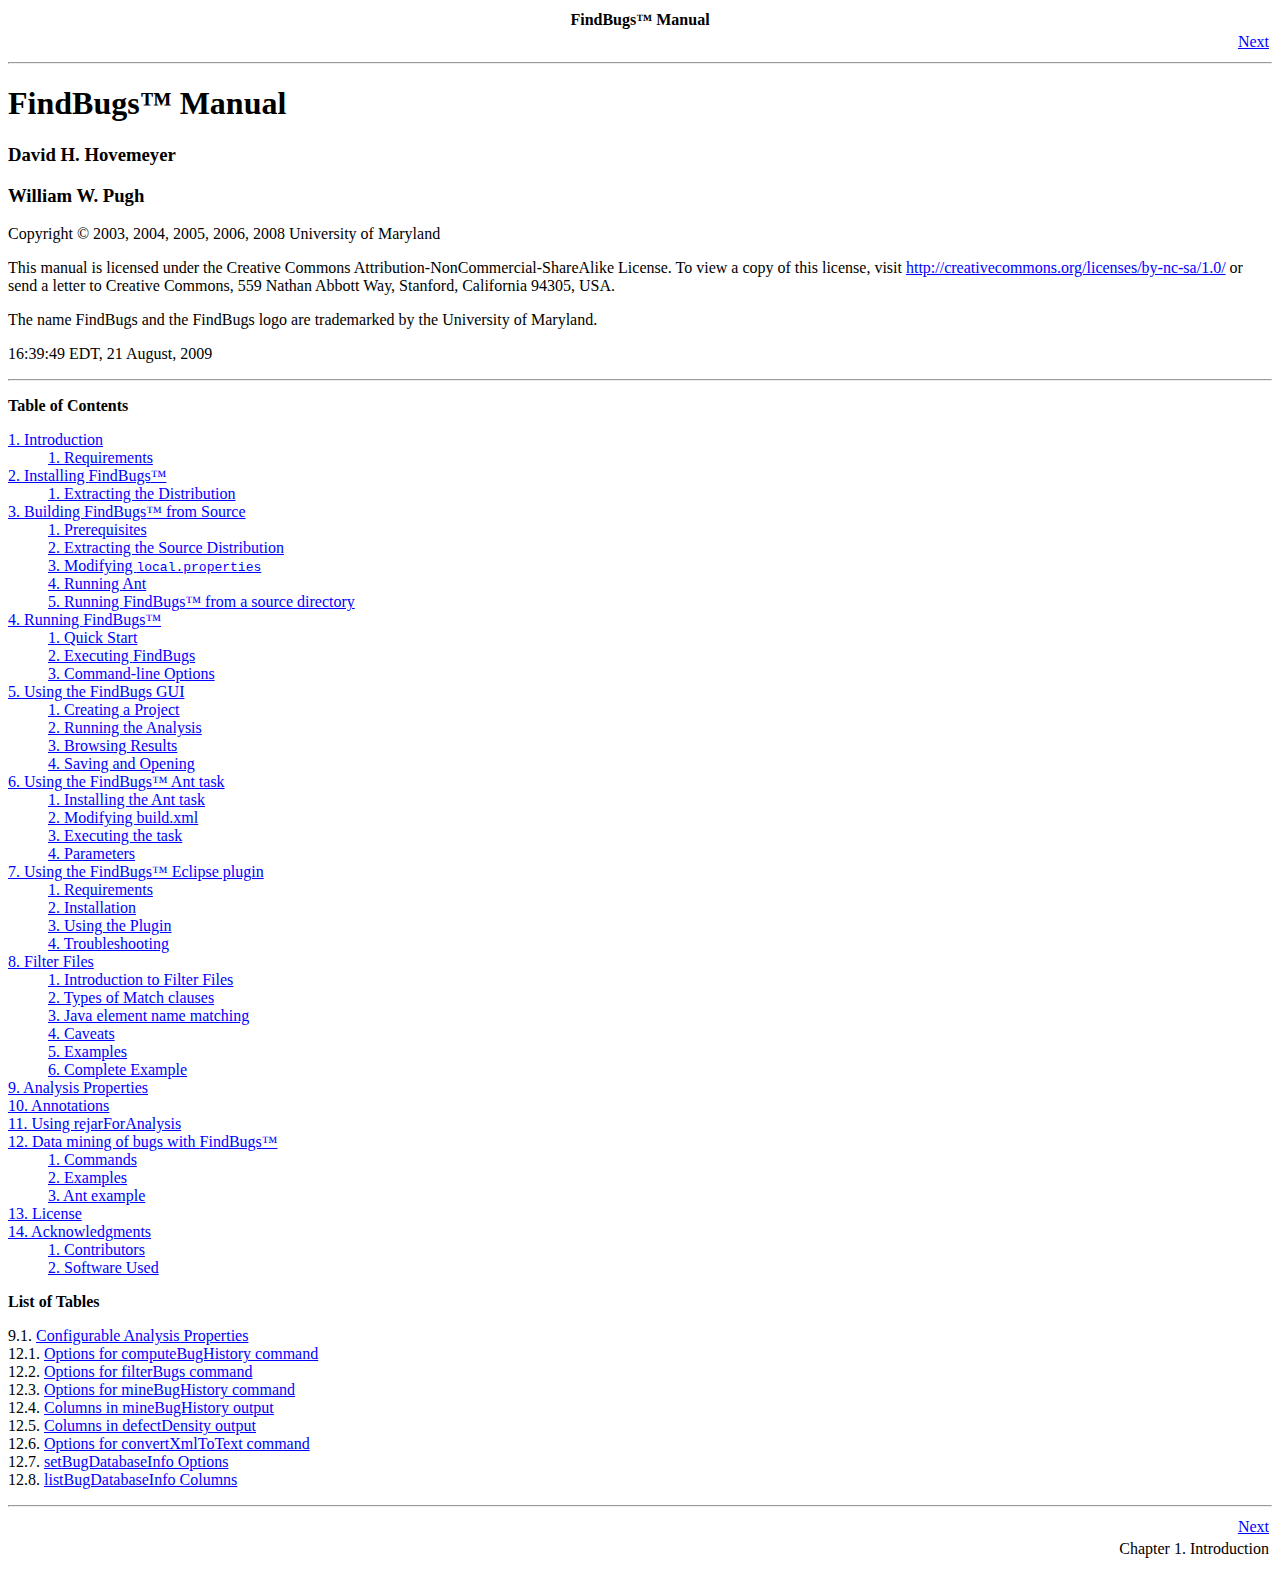
<file: tools/findbugs/doc/manual/index.html>
<html><head>
      <meta http-equiv="Content-Type" content="text/html; charset=ISO-8859-1">
   <title>FindBugs&#8482; Manual</title><meta name="generator" content="DocBook XSL Stylesheets V1.71.1"><link rel="start" href="index.html" title="FindBugs&#8482; Manual"><link rel="next" href="introduction.html" title="Chapter&nbsp;1.&nbsp;Introduction"></head><body bgcolor="white" text="black" link="#0000FF" vlink="#840084" alink="#0000FF"><div class="navheader"><table width="100%" summary="Navigation header"><tr><th colspan="3" align="center"><span class="application">FindBugs</span>&#8482; Manual</th></tr><tr><td width="20%" align="left">&nbsp;</td><th width="60%" align="center">&nbsp;</th><td width="20%" align="right">&nbsp;<a accesskey="n" href="introduction.html">Next</a></td></tr></table><hr></div><div class="book" lang="en"><div class="titlepage"><div><div><h1 class="title"><a name="findbugs-manual"></a><span class="application">FindBugs</span>&#8482; Manual</h1></div><div><div class="authorgroup"><div class="author"><h3 class="author"><span class="firstname">David</span> <span class="othername">H.</span> <span class="surname">Hovemeyer</span></h3></div><div class="author"><h3 class="author"><span class="firstname">William</span> <span class="othername">W.</span> <span class="surname">Pugh</span></h3></div></div></div><div><p class="copyright">Copyright &copy; 2003, 2004, 2005, 2006, 2008 University of Maryland</p></div><div><div class="legalnotice"><a name="d0e35"></a><p>
This manual is licensed under the Creative Commons Attribution-NonCommercial-ShareAlike License.
To view a copy of this license, visit
<a href="http://creativecommons.org/licenses/by-nc-sa/1.0/" target="_top">http://creativecommons.org/licenses/by-nc-sa/1.0/</a>
or send a letter to Creative Commons, 559 Nathan Abbott Way, Stanford, California 94305, USA.
</p><p>
The name FindBugs and the FindBugs logo are trademarked by the University of Maryland.
</p></div></div><div><p class="pubdate">16:39:49 EDT, 21 August, 2009</p></div></div><hr></div><div class="toc"><p><b>Table of Contents</b></p><dl><dt><span class="chapter"><a href="introduction.html">1. Introduction</a></span></dt><dd><dl><dt><span class="sect1"><a href="introduction.html#d0e75">1. Requirements</a></span></dt></dl></dd><dt><span class="chapter"><a href="installing.html">2. Installing <span class="application">FindBugs</span>&#8482;</a></span></dt><dd><dl><dt><span class="sect1"><a href="installing.html#d0e106">1. Extracting the Distribution</a></span></dt></dl></dd><dt><span class="chapter"><a href="building.html">3. Building <span class="application">FindBugs</span>&#8482; from Source</a></span></dt><dd><dl><dt><span class="sect1"><a href="building.html#d0e181">1. Prerequisites</a></span></dt><dt><span class="sect1"><a href="building.html#d0e270">2. Extracting the Source Distribution</a></span></dt><dt><span class="sect1"><a href="building.html#d0e283">3. Modifying <code class="filename">local.properties</code></a></span></dt><dt><span class="sect1"><a href="building.html#d0e341">4. Running <span class="application">Ant</span></a></span></dt><dt><span class="sect1"><a href="building.html#d0e435">5. Running <span class="application">FindBugs</span>&#8482; from a source directory</a></span></dt></dl></dd><dt><span class="chapter"><a href="running.html">4. Running <span class="application">FindBugs</span>&#8482;</a></span></dt><dd><dl><dt><span class="sect1"><a href="running.html#d0e473">1. Quick Start</a></span></dt><dt><span class="sect1"><a href="running.html#d0e511">2. Executing <span class="application">FindBugs</span></a></span></dt><dt><span class="sect1"><a href="running.html#commandLineOptions">3. Command-line Options</a></span></dt></dl></dd><dt><span class="chapter"><a href="gui.html">5. Using the <span class="application">FindBugs</span> GUI</a></span></dt><dd><dl><dt><span class="sect1"><a href="gui.html#d0e1087">1. Creating a Project</a></span></dt><dt><span class="sect1"><a href="gui.html#d0e1129">2. Running the Analysis</a></span></dt><dt><span class="sect1"><a href="gui.html#d0e1134">3. Browsing Results</a></span></dt><dt><span class="sect1"><a href="gui.html#d0e1149">4. Saving and Opening</a></span></dt></dl></dd><dt><span class="chapter"><a href="anttask.html">6. Using the <span class="application">FindBugs</span>&#8482; <span class="application">Ant</span> task</a></span></dt><dd><dl><dt><span class="sect1"><a href="anttask.html#d0e1200">1. Installing the <span class="application">Ant</span> task</a></span></dt><dt><span class="sect1"><a href="anttask.html#d0e1238">2. Modifying build.xml</a></span></dt><dt><span class="sect1"><a href="anttask.html#d0e1309">3. Executing the task</a></span></dt><dt><span class="sect1"><a href="anttask.html#d0e1334">4. Parameters</a></span></dt></dl></dd><dt><span class="chapter"><a href="eclipse.html">7. Using the <span class="application">FindBugs</span>&#8482; Eclipse plugin</a></span></dt><dd><dl><dt><span class="sect1"><a href="eclipse.html#d0e1636">1. Requirements</a></span></dt><dt><span class="sect1"><a href="eclipse.html#d0e1644">2. Installation</a></span></dt><dt><span class="sect1"><a href="eclipse.html#d0e1691">3. Using the Plugin</a></span></dt><dt><span class="sect1"><a href="eclipse.html#d0e1722">4. Troubleshooting</a></span></dt></dl></dd><dt><span class="chapter"><a href="filter.html">8. Filter Files</a></span></dt><dd><dl><dt><span class="sect1"><a href="filter.html#d0e1752">1. Introduction to Filter Files</a></span></dt><dt><span class="sect1"><a href="filter.html#d0e1802">2. Types of Match clauses</a></span></dt><dt><span class="sect1"><a href="filter.html#d0e1995">3. Java element name matching</a></span></dt><dt><span class="sect1"><a href="filter.html#d0e2020">4. Caveats</a></span></dt><dt><span class="sect1"><a href="filter.html#d0e2050">5. Examples</a></span></dt><dt><span class="sect1"><a href="filter.html#d0e2103">6. Complete Example</a></span></dt></dl></dd><dt><span class="chapter"><a href="analysisprops.html">9. Analysis Properties</a></span></dt><dt><span class="chapter"><a href="annotations.html">10. Annotations</a></span></dt><dt><span class="chapter"><a href="rejarForAnalysis.html">11. Using rejarForAnalysis</a></span></dt><dt><span class="chapter"><a href="datamining.html">12. Data mining of bugs with <span class="application">FindBugs</span>&#8482;</a></span></dt><dd><dl><dt><span class="sect1"><a href="datamining.html#commands">1. Commands</a></span></dt><dt><span class="sect1"><a href="datamining.html#examples">2. Examples</a></span></dt><dt><span class="sect1"><a href="datamining.html#antexample">3. Ant example</a></span></dt></dl></dd><dt><span class="chapter"><a href="license.html">13. License</a></span></dt><dt><span class="chapter"><a href="acknowledgments.html">14. Acknowledgments</a></span></dt><dd><dl><dt><span class="sect1"><a href="acknowledgments.html#d0e3476">1. Contributors</a></span></dt><dt><span class="sect1"><a href="acknowledgments.html#d0e3599">2. Software Used</a></span></dt></dl></dd></dl></div><div class="list-of-tables"><p><b>List of Tables</b></p><dl><dt>9.1. <a href="analysisprops.html#analysisproptable">Configurable Analysis Properties</a></dt><dt>12.1. <a href="datamining.html#computeBugHistoryTable">Options for computeBugHistory command</a></dt><dt>12.2. <a href="datamining.html#filterOptionsTable">Options for filterBugs command</a></dt><dt>12.3. <a href="datamining.html#mineBugHistoryOptionsTable">Options for mineBugHistory command</a></dt><dt>12.4. <a href="datamining.html#mineBugHistoryColumns">Columns in mineBugHistory output</a></dt><dt>12.5. <a href="datamining.html#defectDensityColumns">Columns in defectDensity output</a></dt><dt>12.6. <a href="datamining.html#convertXmlToTextTable">Options for convertXmlToText command</a></dt><dt>12.7. <a href="datamining.html#setBugDatabaseInfoOptions">setBugDatabaseInfo Options</a></dt><dt>12.8. <a href="datamining.html#listBugDatabaseInfoColumns">listBugDatabaseInfo Columns</a></dt></dl></div></div><div class="navfooter"><hr><table width="100%" summary="Navigation footer"><tr><td width="40%" align="left">&nbsp;</td><td width="20%" align="center">&nbsp;</td><td width="40%" align="right">&nbsp;<a accesskey="n" href="introduction.html">Next</a></td></tr><tr><td width="40%" align="left" valign="top">&nbsp;</td><td width="20%" align="center">&nbsp;</td><td width="40%" align="right" valign="top">&nbsp;Chapter&nbsp;1.&nbsp;Introduction</td></tr></table></div></body></html>
</file>
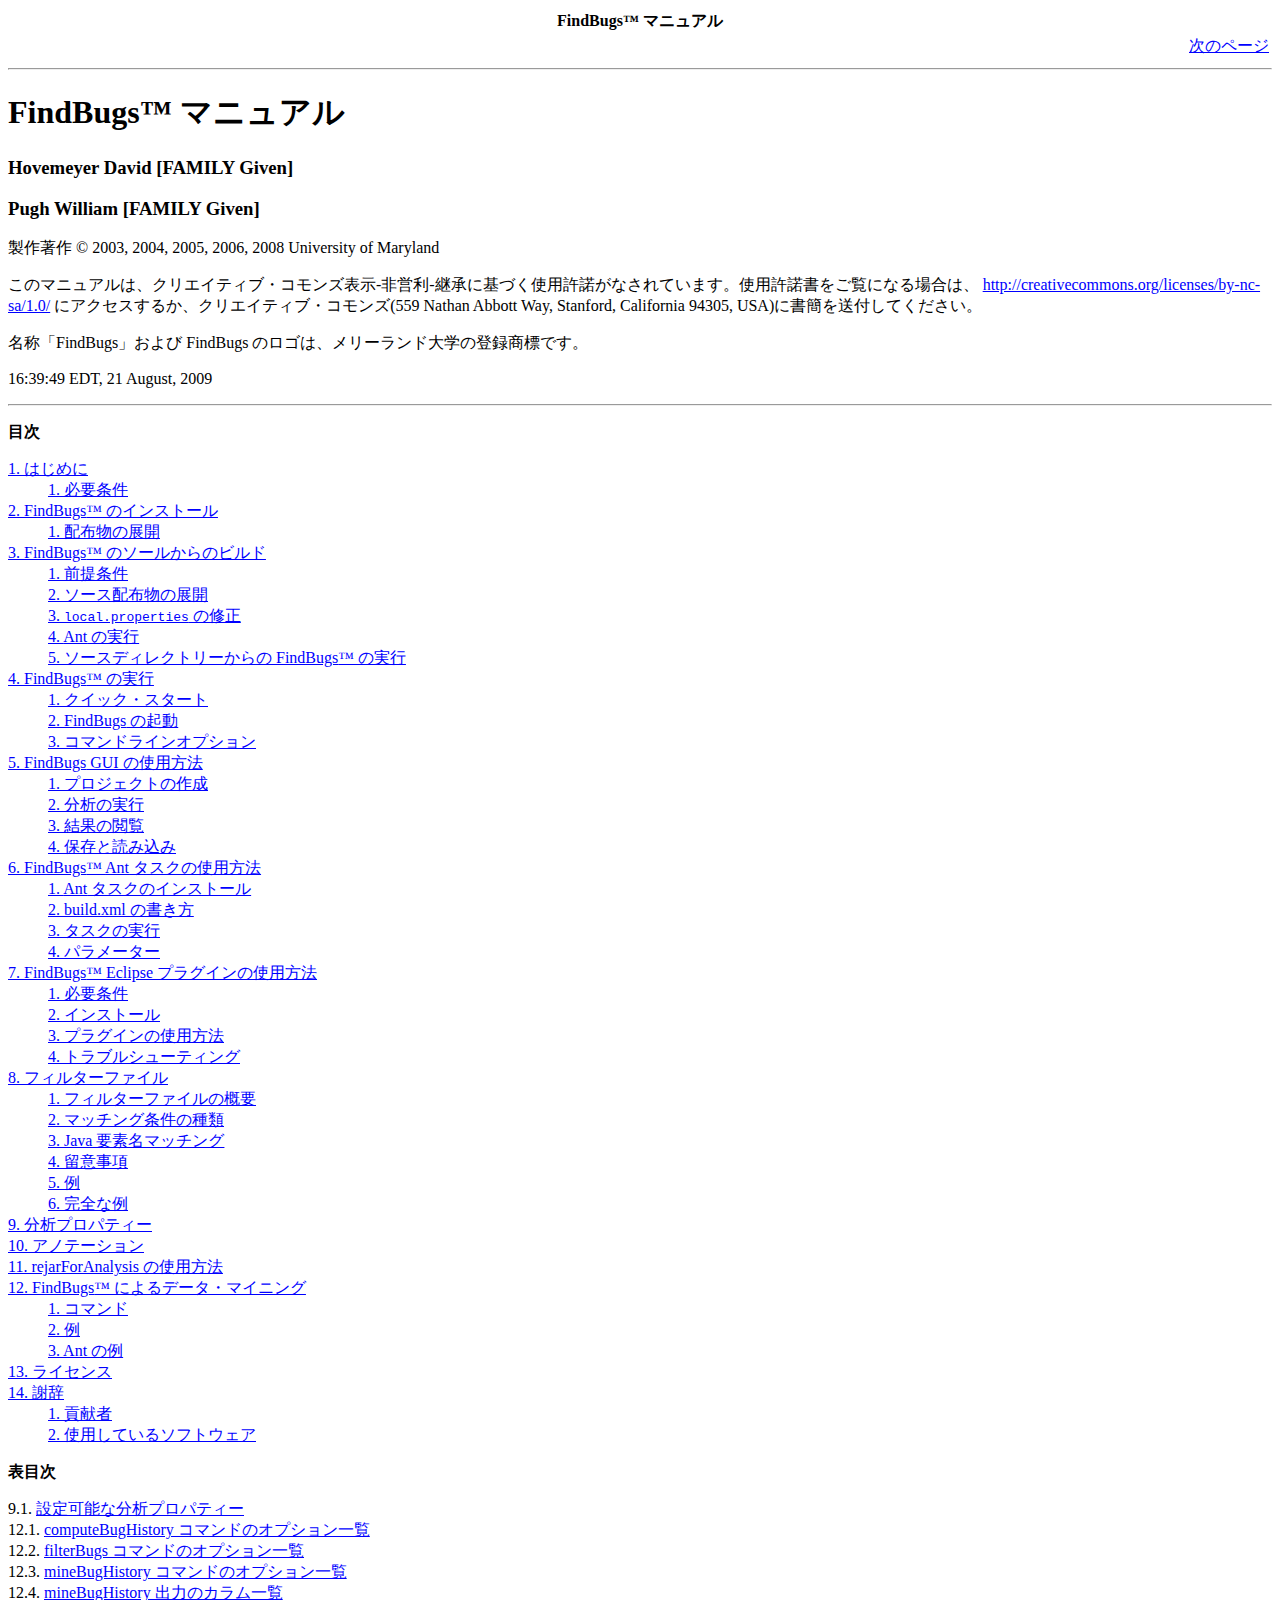
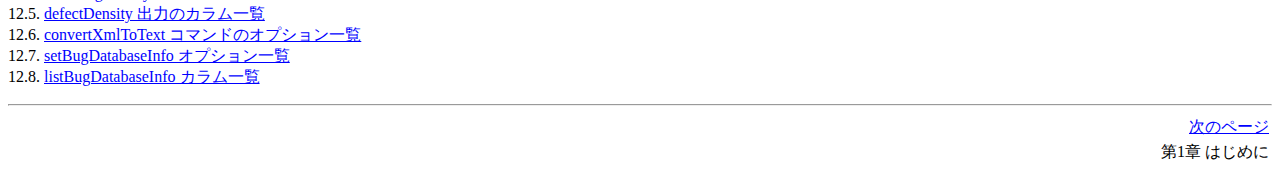
<file: tools/findbugs/doc/ja/manual/index.html>
<html><head>
      <meta http-equiv="Content-Type" content="text/html; charset=ISO-8859-1">
   <title>FindBugs&#8482; &#12510;&#12491;&#12517;&#12450;&#12523;</title><meta name="generator" content="DocBook XSL Stylesheets V1.71.1"><link rel="start" href="index.html" title="FindBugs&#8482; &#12510;&#12491;&#12517;&#12450;&#12523;"><link rel="next" href="introduction.html" title="&#31532;1&#31456; &#12399;&#12376;&#12417;&#12395;"></head><body bgcolor="white" text="black" link="#0000FF" vlink="#840084" alink="#0000FF"><div class="navheader"><table width="100%" summary="Navigation header"><tr><th colspan="3" align="center"><span class="application">FindBugs</span>&#8482; &#12510;&#12491;&#12517;&#12450;&#12523;</th></tr><tr><td width="20%" align="left">&nbsp;</td><th width="60%" align="center">&nbsp;</th><td width="20%" align="right">&nbsp;<a accesskey="n" href="introduction.html">&#27425;&#12398;&#12506;&#12540;&#12472;</a></td></tr></table><hr></div><div class="book" lang="ja"><div class="titlepage"><div><div><h1 class="title"><a name="findbugs-manual"></a><span class="application">FindBugs</span>&#8482; &#12510;&#12491;&#12517;&#12450;&#12523;</h1></div><div><div class="authorgroup"><div class="author"><h3 class="author"><span class="surname">Hovemeyer</span> <span class="firstname">David</span> [FAMILY Given]</h3></div><div class="author"><h3 class="author"><span class="surname">Pugh</span> <span class="firstname">William</span> [FAMILY Given]</h3></div></div></div><div><p class="copyright">&#35069;&#20316;&#33879;&#20316; &copy; 2003, 2004, 2005, 2006, 2008 University of Maryland</p></div><div><div class="legalnotice"><a name="d0e35"></a><p>&#12371;&#12398;&#12510;&#12491;&#12517;&#12450;&#12523;&#12399;&#12289;&#12463;&#12522;&#12456;&#12452;&#12486;&#12451;&#12502;&#12539;&#12467;&#12514;&#12531;&#12474;&#34920;&#31034;-&#38750;&#21942;&#21033;-&#32153;&#25215;&#12395;&#22522;&#12389;&#12367;&#20351;&#29992;&#35377;&#35582;&#12364;&#12394;&#12373;&#12428;&#12390;&#12356;&#12414;&#12377;&#12290;&#20351;&#29992;&#35377;&#35582;&#26360;&#12434;&#12372;&#35239;&#12395;&#12394;&#12427;&#22580;&#21512;&#12399;&#12289; <a href="http://creativecommons.org/licenses/by-nc-sa/1.0/deed.ja" target="_top">http://creativecommons.org/licenses/by-nc-sa/1.0/</a> &#12395;&#12450;&#12463;&#12475;&#12473;&#12377;&#12427;&#12363;&#12289;&#12463;&#12522;&#12456;&#12452;&#12486;&#12451;&#12502;&#12539;&#12467;&#12514;&#12531;&#12474;(559 Nathan Abbott Way, Stanford, California 94305, USA)&#12395;&#26360;&#31777;&#12434;&#36865;&#20184;&#12375;&#12390;&#12367;&#12384;&#12373;&#12356;&#12290;</p><p>&#21517;&#31216;&#12300;FindBugs&#12301;&#12362;&#12424;&#12403; FindBugs &#12398;&#12525;&#12468;&#12399;&#12289;&#12513;&#12522;&#12540;&#12521;&#12531;&#12489;&#22823;&#23398;&#12398;&#30331;&#37682;&#21830;&#27161;&#12391;&#12377;&#12290;</p></div></div><div><p class="pubdate">16:39:49 EDT, 21 August, 2009</p></div></div><hr></div><div class="toc"><p><b>&#30446;&#27425;</b></p><dl><dt><span class="chapter"><a href="introduction.html">1. &#12399;&#12376;&#12417;&#12395;</a></span></dt><dd><dl><dt><span class="sect1"><a href="introduction.html#d0e74">1. &#24517;&#35201;&#26465;&#20214;</a></span></dt></dl></dd><dt><span class="chapter"><a href="installing.html">2. <span class="application">FindBugs</span>&#8482; &#12398;&#12452;&#12531;&#12473;&#12488;&#12540;&#12523;</a></span></dt><dd><dl><dt><span class="sect1"><a href="installing.html#d0e102">1. &#37197;&#24067;&#29289;&#12398;&#23637;&#38283;</a></span></dt></dl></dd><dt><span class="chapter"><a href="building.html">3. <span class="application">FindBugs</span>&#8482; &#12398;&#12477;&#12540;&#12523;&#12363;&#12425;&#12398;&#12499;&#12523;&#12489;</a></span></dt><dd><dl><dt><span class="sect1"><a href="building.html#d0e175">1. &#21069;&#25552;&#26465;&#20214;</a></span></dt><dt><span class="sect1"><a href="building.html#d0e258">2. &#12477;&#12540;&#12473;&#37197;&#24067;&#29289;&#12398;&#23637;&#38283;</a></span></dt><dt><span class="sect1"><a href="building.html#d0e271">3. <code class="filename">local.properties</code> &#12398;&#20462;&#27491;</a></span></dt><dt><span class="sect1"><a href="building.html#d0e326">4. <span class="application">Ant</span> &#12398;&#23455;&#34892;</a></span></dt><dt><span class="sect1"><a href="building.html#d0e420">5. &#12477;&#12540;&#12473;&#12487;&#12451;&#12524;&#12463;&#12488;&#12522;&#12540;&#12363;&#12425;&#12398; <span class="application">FindBugs</span>&#8482; &#12398;&#23455;&#34892;</a></span></dt></dl></dd><dt><span class="chapter"><a href="running.html">4. <span class="application">FindBugs</span>&#8482; &#12398;&#23455;&#34892;</a></span></dt><dd><dl><dt><span class="sect1"><a href="running.html#d0e455">1. &#12463;&#12452;&#12483;&#12463;&#12539;&#12473;&#12479;&#12540;&#12488;</a></span></dt><dt><span class="sect1"><a href="running.html#d0e493">2. <span class="application">FindBugs</span> &#12398;&#36215;&#21205;</a></span></dt><dt><span class="sect1"><a href="running.html#commandLineOptions">3. &#12467;&#12510;&#12531;&#12489;&#12521;&#12452;&#12531;&#12458;&#12503;&#12471;&#12519;&#12531;</a></span></dt></dl></dd><dt><span class="chapter"><a href="gui.html">5. <span class="application">FindBugs</span> GUI &#12398;&#20351;&#29992;&#26041;&#27861;</a></span></dt><dd><dl><dt><span class="sect1"><a href="gui.html#d0e1058">1. &#12503;&#12525;&#12472;&#12455;&#12463;&#12488;&#12398;&#20316;&#25104;</a></span></dt><dt><span class="sect1"><a href="gui.html#d0e1099">2. &#20998;&#26512;&#12398;&#23455;&#34892;</a></span></dt><dt><span class="sect1"><a href="gui.html#d0e1104">3. &#32080;&#26524;&#12398;&#38322;&#35239;</a></span></dt><dt><span class="sect1"><a href="gui.html#d0e1119">4. &#20445;&#23384;&#12392;&#35501;&#12415;&#36796;&#12415;</a></span></dt></dl></dd><dt><span class="chapter"><a href="anttask.html">6. <span class="application">FindBugs</span>&#8482; <span class="application">Ant</span> &#12479;&#12473;&#12463;&#12398;&#20351;&#29992;&#26041;&#27861;</a></span></dt><dd><dl><dt><span class="sect1"><a href="anttask.html#d0e1173">1. <span class="application">Ant</span> &#12479;&#12473;&#12463;&#12398;&#12452;&#12531;&#12473;&#12488;&#12540;&#12523;</a></span></dt><dt><span class="sect1"><a href="anttask.html#d0e1209">2. build.xml &#12398;&#26360;&#12365;&#26041;</a></span></dt><dt><span class="sect1"><a href="anttask.html#d0e1278">3. &#12479;&#12473;&#12463;&#12398;&#23455;&#34892;</a></span></dt><dt><span class="sect1"><a href="anttask.html#d0e1303">4. &#12497;&#12521;&#12513;&#12540;&#12479;&#12540;</a></span></dt></dl></dd><dt><span class="chapter"><a href="eclipse.html">7. <span class="application">FindBugs</span>&#8482; Eclipse &#12503;&#12521;&#12464;&#12452;&#12531;&#12398;&#20351;&#29992;&#26041;&#27861;</a></span></dt><dd><dl><dt><span class="sect1"><a href="eclipse.html#d0e1604">1. &#24517;&#35201;&#26465;&#20214;</a></span></dt><dt><span class="sect1"><a href="eclipse.html#d0e1611">2. &#12452;&#12531;&#12473;&#12488;&#12540;&#12523;</a></span></dt><dt><span class="sect1"><a href="eclipse.html#d0e1658">3. &#12503;&#12521;&#12464;&#12452;&#12531;&#12398;&#20351;&#29992;&#26041;&#27861;</a></span></dt><dt><span class="sect1"><a href="eclipse.html#d0e1681">4. &#12488;&#12521;&#12502;&#12523;&#12471;&#12517;&#12540;&#12486;&#12451;&#12531;&#12464;</a></span></dt></dl></dd><dt><span class="chapter"><a href="filter.html">8. &#12501;&#12451;&#12523;&#12479;&#12540;&#12501;&#12449;&#12452;&#12523;</a></span></dt><dd><dl><dt><span class="sect1"><a href="filter.html#d0e1709">1. &#12501;&#12451;&#12523;&#12479;&#12540;&#12501;&#12449;&#12452;&#12523;&#12398;&#27010;&#35201;</a></span></dt><dt><span class="sect1"><a href="filter.html#d0e1759">2. &#12510;&#12483;&#12481;&#12531;&#12464;&#26465;&#20214;&#12398;&#31278;&#39006;</a></span></dt><dt><span class="sect1"><a href="filter.html#d0e1958">3. Java &#35201;&#32032;&#21517;&#12510;&#12483;&#12481;&#12531;&#12464;</a></span></dt><dt><span class="sect1"><a href="filter.html#d0e1982">4. &#30041;&#24847;&#20107;&#38917;</a></span></dt><dt><span class="sect1"><a href="filter.html#d0e2012">5. &#20363;</a></span></dt><dt><span class="sect1"><a href="filter.html#d0e2065">6. &#23436;&#20840;&#12394;&#20363;</a></span></dt></dl></dd><dt><span class="chapter"><a href="analysisprops.html">9. &#20998;&#26512;&#12503;&#12525;&#12497;&#12486;&#12451;&#12540;</a></span></dt><dt><span class="chapter"><a href="annotations.html">10. &#12450;&#12494;&#12486;&#12540;&#12471;&#12519;&#12531;</a></span></dt><dt><span class="chapter"><a href="rejarForAnalysis.html">11. rejarForAnalysis &#12398;&#20351;&#29992;&#26041;&#27861;</a></span></dt><dt><span class="chapter"><a href="datamining.html">12. <span class="application">FindBugs</span>&#8482; &#12395;&#12424;&#12427;&#12487;&#12540;&#12479;&#12539;&#12510;&#12452;&#12491;&#12531;&#12464;</a></span></dt><dd><dl><dt><span class="sect1"><a href="datamining.html#commands">1. &#12467;&#12510;&#12531;&#12489;</a></span></dt><dt><span class="sect1"><a href="datamining.html#examples">2. &#20363;</a></span></dt><dt><span class="sect1"><a href="datamining.html#antexample">3. Ant &#12398;&#20363;</a></span></dt></dl></dd><dt><span class="chapter"><a href="license.html">13. &#12521;&#12452;&#12475;&#12531;&#12473;</a></span></dt><dt><span class="chapter"><a href="acknowledgments.html">14. &#35613;&#36766;</a></span></dt><dd><dl><dt><span class="sect1"><a href="acknowledgments.html#d0e3438">1. &#36002;&#29486;&#32773;</a></span></dt><dt><span class="sect1"><a href="acknowledgments.html#d0e3561">2. &#20351;&#29992;&#12375;&#12390;&#12356;&#12427;&#12477;&#12501;&#12488;&#12454;&#12455;&#12450;</a></span></dt></dl></dd></dl></div><div class="list-of-tables"><p><b>&#34920;&#30446;&#27425;</b></p><dl><dt>9.1. <a href="analysisprops.html#analysisproptable">&#35373;&#23450;&#21487;&#33021;&#12394;&#20998;&#26512;&#12503;&#12525;&#12497;&#12486;&#12451;&#12540;</a></dt><dt>12.1. <a href="datamining.html#computeBugHistoryTable">computeBugHistory &#12467;&#12510;&#12531;&#12489;&#12398;&#12458;&#12503;&#12471;&#12519;&#12531;&#19968;&#35239;</a></dt><dt>12.2. <a href="datamining.html#filterOptionsTable">filterBugs &#12467;&#12510;&#12531;&#12489;&#12398;&#12458;&#12503;&#12471;&#12519;&#12531;&#19968;&#35239;</a></dt><dt>12.3. <a href="datamining.html#mineBugHistoryOptionsTable">mineBugHistory &#12467;&#12510;&#12531;&#12489;&#12398;&#12458;&#12503;&#12471;&#12519;&#12531;&#19968;&#35239;</a></dt><dt>12.4. <a href="datamining.html#mineBugHistoryColumns">mineBugHistory &#20986;&#21147;&#12398;&#12459;&#12521;&#12512;&#19968;&#35239;</a></dt><dt>12.5. <a href="datamining.html#defectDensityColumns">defectDensity &#20986;&#21147;&#12398;&#12459;&#12521;&#12512;&#19968;&#35239;</a></dt><dt>12.6. <a href="datamining.html#convertXmlToTextTable">convertXmlToText &#12467;&#12510;&#12531;&#12489;&#12398;&#12458;&#12503;&#12471;&#12519;&#12531;&#19968;&#35239;</a></dt><dt>12.7. <a href="datamining.html#setBugDatabaseInfoOptions">setBugDatabaseInfo &#12458;&#12503;&#12471;&#12519;&#12531;&#19968;&#35239;</a></dt><dt>12.8. <a href="datamining.html#listBugDatabaseInfoColumns">listBugDatabaseInfo &#12459;&#12521;&#12512;&#19968;&#35239;</a></dt></dl></div></div><div class="navfooter"><hr><table width="100%" summary="Navigation footer"><tr><td width="40%" align="left">&nbsp;</td><td width="20%" align="center">&nbsp;</td><td width="40%" align="right">&nbsp;<a accesskey="n" href="introduction.html">&#27425;&#12398;&#12506;&#12540;&#12472;</a></td></tr><tr><td width="40%" align="left" valign="top">&nbsp;</td><td width="20%" align="center">&nbsp;</td><td width="40%" align="right" valign="top">&nbsp;&#31532;1&#31456; &#12399;&#12376;&#12417;&#12395;</td></tr></table></div></body></html>
</file>
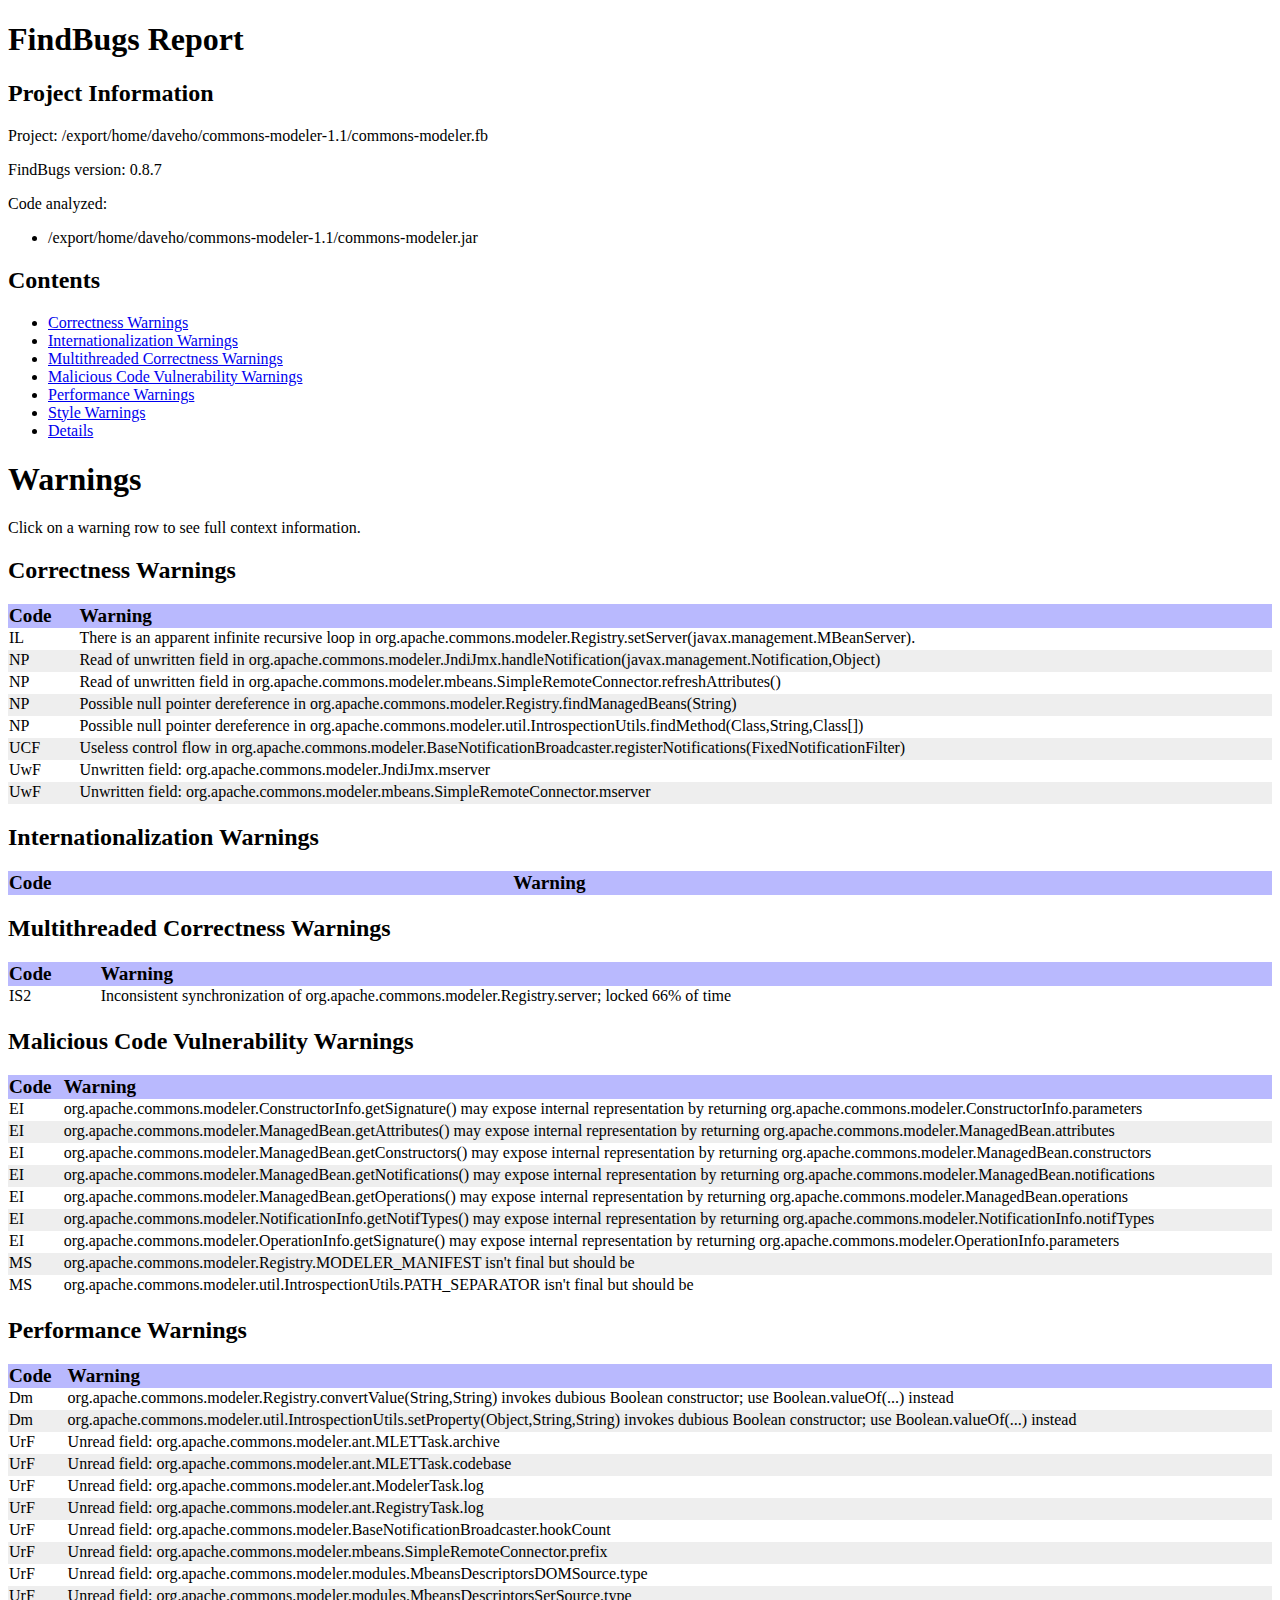
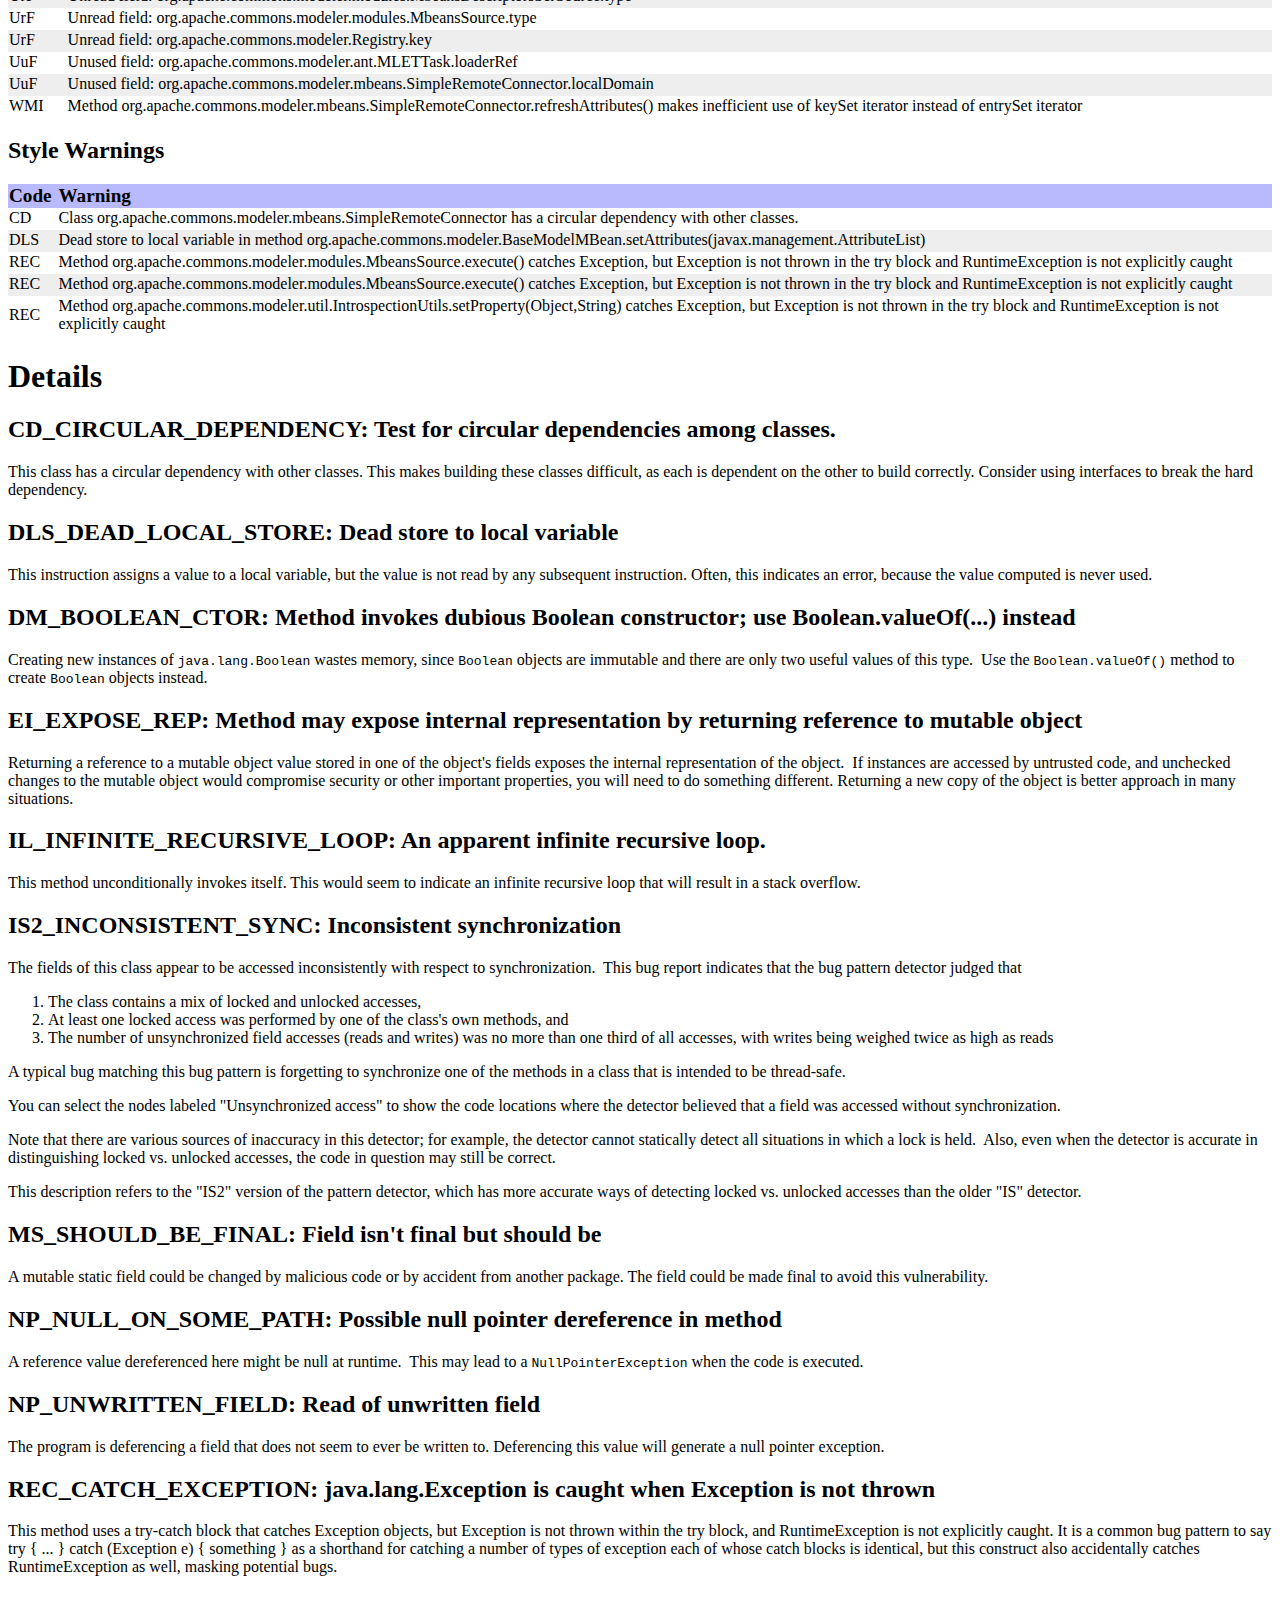
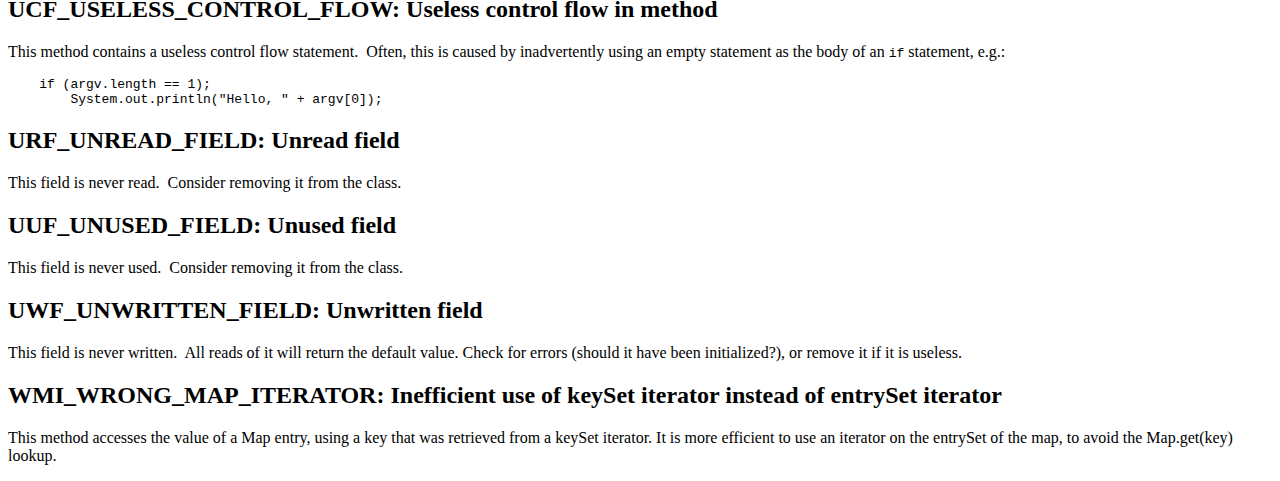
<file: tools/findbugs/doc/commons-modeler.html>
<!DOCTYPE html PUBLIC "-//W3C//DTD XHTML 1.0 Transitional//EN" "http://www.w3.org/TR/xhtml1/DTD/xhtml1-transitional.dtd">
<html xmlns="http://www.w3.org/1999/xhtml">
<head>
<title>FindBugs Report</title>
<style type="text/css">
		.tablerow0 {
			background: #EEEEEE;
		}

		.tablerow1 {
			background: white;
		}

		.detailrow0 {
			background: #EEEEEE;
		}

		.detailrow1 {
			background: white;
		}

		.tableheader {
			background: #b9b9fe;
			font-size: larger;
		}

		.tablerow0:hover, .tablerow1:hover {
			background: #aaffaa;
		}
		</style>
<script type="text/javascript">
			function toggleRow(elid) {
				if (document.getElementById) {
					element = document.getElementById(elid);
					if (element) {
						if (element.style.display == 'none') {
							element.style.display = 'block';
							//window.status = 'Toggle on!';
						} else {
							element.style.display = 'none';
							//window.status = 'Toggle off!';
						}
					}
				}
			}
		</script>

</head>
<body>
<h1>FindBugs Report</h1>
<h2>Project Information</h2>
<p>Project: /export/home/daveho/commons-modeler-1.1/commons-modeler.fb</p>
<p>FindBugs version: 0.8.7</p>
<p>Code analyzed:</p>
<ul>
<li>/export/home/daveho/commons-modeler-1.1/commons-modeler.jar</li>
</ul>
<h2>Contents</h2>
<ul>
<li>
<a href="#Warnings_CORRECTNESS">Correctness Warnings</a>
</li>
<li>
<a href="#Warnings_I18N">Internationalization Warnings</a>
</li>
<li>
<a href="#Warnings_MT_CORRECTNESS">Multithreaded Correctness Warnings</a>
</li>
<li>
<a href="#Warnings_MALICIOUS_CODE">Malicious Code Vulnerability Warnings</a>
</li>
<li>
<a href="#Warnings_PERFORMANCE">Performance Warnings</a>
</li>
<li>
<a href="#Warnings_STYLE">Style Warnings</a>
</li>
<li>
<a href="#Details">Details</a>
</li>
</ul>
<h1>Warnings</h1>
<p>Click on a warning row to see full context information.</p>
<h2>
<a name="Warnings_CORRECTNESS">Correctness Warnings</a>
</h2>
<table class="warningtable" width="100%" cellspacing="0">
<tr class="tableheader">
<th align="left">Code&nbsp;</th>
<th align="left">Warning</th>
</tr>
<tr class="tablerow1" onclick="toggleRow('N66047');">
<td>IL</td>
<td> There is an apparent infinite recursive loop in org.apache.commons.modeler.Registry.setServer(javax.management.MBeanServer).</td>
</tr>
<tr class="detailrow1">
<td/>
<td>
<p id="N66047" style="display: none;">
<a href="#IL_INFINITE_RECURSIVE_LOOP">Bug type IL_INFINITE_RECURSIVE_LOOP (click for details)</a>
<br/>In class org.apache.commons.modeler.Registry
<br/>In method org.apache.commons.modeler.Registry.setServer(javax.management.MBeanServer)
<br/>At Registry.java:[line 551]</p>
</td>
</tr>
<tr class="tablerow0" onclick="toggleRow('N65687');">
<td>NP</td>
<td> Read of unwritten field in org.apache.commons.modeler.JndiJmx.handleNotification(javax.management.Notification,Object)</td>
</tr>
<tr class="detailrow0">
<td/>
<td>
<p id="N65687" style="display: none;">
<a href="#NP_UNWRITTEN_FIELD">Bug type NP_UNWRITTEN_FIELD (click for details)</a>
<br/>In class org.apache.commons.modeler.JndiJmx
<br/>In method org.apache.commons.modeler.JndiJmx.handleNotification(javax.management.Notification,Object)
<br/>At JndiJmx.java:[line 173]</p>
</td>
</tr>
<tr class="tablerow1" onclick="toggleRow('N66381');">
<td>NP</td>
<td> Read of unwritten field in org.apache.commons.modeler.mbeans.SimpleRemoteConnector.refreshAttributes()</td>
</tr>
<tr class="detailrow1">
<td/>
<td>
<p id="N66381" style="display: none;">
<a href="#NP_UNWRITTEN_FIELD">Bug type NP_UNWRITTEN_FIELD (click for details)</a>
<br/>In class org.apache.commons.modeler.mbeans.SimpleRemoteConnector
<br/>In method org.apache.commons.modeler.mbeans.SimpleRemoteConnector.refreshAttributes()
<br/>At SimpleRemoteConnector.java:[line 312]</p>
</td>
</tr>
<tr class="tablerow0" onclick="toggleRow('N66193');">
<td>NP</td>
<td> Possible null pointer dereference in org.apache.commons.modeler.Registry.findManagedBeans(String)</td>
</tr>
<tr class="detailrow0">
<td/>
<td>
<p id="N66193" style="display: none;">
<a href="#NP_NULL_ON_SOME_PATH">Bug type NP_NULL_ON_SOME_PATH (click for details)</a>
<br/>In class org.apache.commons.modeler.Registry
<br/>In method org.apache.commons.modeler.Registry.findManagedBeans(String)
<br/>At Registry.java:[line 507]</p>
</td>
</tr>
<tr class="tablerow1" onclick="toggleRow('N66720');">
<td>NP</td>
<td> Possible null pointer dereference in org.apache.commons.modeler.util.IntrospectionUtils.findMethod(Class,String,Class[])</td>
</tr>
<tr class="detailrow1">
<td/>
<td>
<p id="N66720" style="display: none;">
<a href="#NP_NULL_ON_SOME_PATH">Bug type NP_NULL_ON_SOME_PATH (click for details)</a>
<br/>In class org.apache.commons.modeler.util.IntrospectionUtils
<br/>In method org.apache.commons.modeler.util.IntrospectionUtils.findMethod(Class,String,Class[])
<br/>At IntrospectionUtils.java:[line 858]</p>
</td>
</tr>
<tr class="tablerow0" onclick="toggleRow('N65584');">
<td>UCF</td>
<td> Useless control flow in org.apache.commons.modeler.BaseNotificationBroadcaster.registerNotifications(FixedNotificationFilter)</td>
</tr>
<tr class="detailrow0">
<td/>
<td>
<p id="N65584" style="display: none;">
<a href="#UCF_USELESS_CONTROL_FLOW">Bug type UCF_USELESS_CONTROL_FLOW (click for details)</a>
<br/>In class org.apache.commons.modeler.BaseNotificationBroadcaster
<br/>In method org.apache.commons.modeler.BaseNotificationBroadcaster.registerNotifications(FixedNotificationFilter)
<br/>At BaseNotificationBroadcaster.java:[line 280]</p>
</td>
</tr>
<tr class="tablerow1" onclick="toggleRow('N65724');">
<td>UwF</td>
<td> Unwritten field: org.apache.commons.modeler.JndiJmx.mserver</td>
</tr>
<tr class="detailrow1">
<td/>
<td>
<p id="N65724" style="display: none;">
<a href="#UWF_UNWRITTEN_FIELD">Bug type UWF_UNWRITTEN_FIELD (click for details)</a>
<br/>In class org.apache.commons.modeler.JndiJmx
<br/>Field org.apache.commons.modeler.JndiJmx.mserver</p>
</td>
</tr>
<tr class="tablerow0" onclick="toggleRow('N66462');">
<td>UwF</td>
<td> Unwritten field: org.apache.commons.modeler.mbeans.SimpleRemoteConnector.mserver</td>
</tr>
<tr class="detailrow0">
<td/>
<td>
<p id="N66462" style="display: none;">
<a href="#UWF_UNWRITTEN_FIELD">Bug type UWF_UNWRITTEN_FIELD (click for details)</a>
<br/>In class org.apache.commons.modeler.mbeans.SimpleRemoteConnector
<br/>Field org.apache.commons.modeler.mbeans.SimpleRemoteConnector.mserver</p>
</td>
</tr>
</table>
<h2>
<a name="Warnings_I18N">Internationalization Warnings</a>
</h2>
<table class="warningtable" width="100%" cellspacing="0">
<tr class="tableheader">
<th align="left">Code&nbsp;</th>
<th align="left">Warning</th>
</tr>
</table>
<h2>
<a name="Warnings_MT_CORRECTNESS">Multithreaded Correctness Warnings</a>
</h2>
<table class="warningtable" width="100%" cellspacing="0">
<tr class="tableheader">
<th align="left">Code&nbsp;</th>
<th align="left">Warning</th>
</tr>
<tr class="tablerow1" onclick="toggleRow('N66084');">
<td>IS2</td>
<td> Inconsistent synchronization of org.apache.commons.modeler.Registry.server; locked 66% of time</td>
</tr>
<tr class="detailrow1">
<td/>
<td>
<p id="N66084" style="display: none;">
<a href="#IS2_INCONSISTENT_SYNC">Bug type IS2_INCONSISTENT_SYNC (click for details)</a>
<br/>In class org.apache.commons.modeler.Registry
<br/>Field org.apache.commons.modeler.Registry.server
<br/>Synchronized 66% of the time
<br/>Unsynchronized access at Registry.java:[line 1057]
<br/>Unsynchronized access at Registry.java:[line 1016]
<br/>Synchronized access at Registry.java:[line 658]
<br/>Synchronized access at Registry.java:[line 671]
<br/>Synchronized access at Registry.java:[line 665]
<br/>Synchronized access at Registry.java:[line 660]</p>
</td>
</tr>
</table>
<h2>
<a name="Warnings_MALICIOUS_CODE">Malicious Code Vulnerability Warnings</a>
</h2>
<table class="warningtable" width="100%" cellspacing="0">
<tr class="tableheader">
<th align="left">Code&nbsp;</th>
<th align="left">Warning</th>
</tr>
<tr class="tablerow1" onclick="toggleRow('N65643');">
<td>EI</td>
<td> org.apache.commons.modeler.ConstructorInfo.getSignature() may expose internal representation by returning org.apache.commons.modeler.ConstructorInfo.parameters</td>
</tr>
<tr class="detailrow1">
<td/>
<td>
<p id="N65643" style="display: none;">
<a href="#EI_EXPOSE_REP">Bug type EI_EXPOSE_REP (click for details)</a>
<br/>In class org.apache.commons.modeler.ConstructorInfo
<br/>In method org.apache.commons.modeler.ConstructorInfo.getSignature()
<br/>Field org.apache.commons.modeler.ConstructorInfo.parameters
<br/>At ConstructorInfo.java:[line 139]</p>
</td>
</tr>
<tr class="tablerow0" onclick="toggleRow('N65746');">
<td>EI</td>
<td> org.apache.commons.modeler.ManagedBean.getAttributes() may expose internal representation by returning org.apache.commons.modeler.ManagedBean.attributes</td>
</tr>
<tr class="detailrow0">
<td/>
<td>
<p id="N65746" style="display: none;">
<a href="#EI_EXPOSE_REP">Bug type EI_EXPOSE_REP (click for details)</a>
<br/>In class org.apache.commons.modeler.ManagedBean
<br/>In method org.apache.commons.modeler.ManagedBean.getAttributes()
<br/>Field org.apache.commons.modeler.ManagedBean.attributes
<br/>At ManagedBean.java:[line 136]</p>
</td>
</tr>
<tr class="tablerow1" onclick="toggleRow('N65790');">
<td>EI</td>
<td> org.apache.commons.modeler.ManagedBean.getConstructors() may expose internal representation by returning org.apache.commons.modeler.ManagedBean.constructors</td>
</tr>
<tr class="detailrow1">
<td/>
<td>
<p id="N65790" style="display: none;">
<a href="#EI_EXPOSE_REP">Bug type EI_EXPOSE_REP (click for details)</a>
<br/>In class org.apache.commons.modeler.ManagedBean
<br/>In method org.apache.commons.modeler.ManagedBean.getConstructors()
<br/>Field org.apache.commons.modeler.ManagedBean.constructors
<br/>At ManagedBean.java:[line 160]</p>
</td>
</tr>
<tr class="tablerow0" onclick="toggleRow('N65834');">
<td>EI</td>
<td> org.apache.commons.modeler.ManagedBean.getNotifications() may expose internal representation by returning org.apache.commons.modeler.ManagedBean.notifications</td>
</tr>
<tr class="detailrow0">
<td/>
<td>
<p id="N65834" style="display: none;">
<a href="#EI_EXPOSE_REP">Bug type EI_EXPOSE_REP (click for details)</a>
<br/>In class org.apache.commons.modeler.ManagedBean
<br/>In method org.apache.commons.modeler.ManagedBean.getNotifications()
<br/>Field org.apache.commons.modeler.ManagedBean.notifications
<br/>At ManagedBean.java:[line 230]</p>
</td>
</tr>
<tr class="tablerow1" onclick="toggleRow('N65878');">
<td>EI</td>
<td> org.apache.commons.modeler.ManagedBean.getOperations() may expose internal representation by returning org.apache.commons.modeler.ManagedBean.operations</td>
</tr>
<tr class="detailrow1">
<td/>
<td>
<p id="N65878" style="display: none;">
<a href="#EI_EXPOSE_REP">Bug type EI_EXPOSE_REP (click for details)</a>
<br/>In class org.apache.commons.modeler.ManagedBean
<br/>In method org.apache.commons.modeler.ManagedBean.getOperations()
<br/>Field org.apache.commons.modeler.ManagedBean.operations
<br/>At ManagedBean.java:[line 238]</p>
</td>
</tr>
<tr class="tablerow0" onclick="toggleRow('N65922');">
<td>EI</td>
<td> org.apache.commons.modeler.NotificationInfo.getNotifTypes() may expose internal representation by returning org.apache.commons.modeler.NotificationInfo.notifTypes</td>
</tr>
<tr class="detailrow0">
<td/>
<td>
<p id="N65922" style="display: none;">
<a href="#EI_EXPOSE_REP">Bug type EI_EXPOSE_REP (click for details)</a>
<br/>In class org.apache.commons.modeler.NotificationInfo
<br/>In method org.apache.commons.modeler.NotificationInfo.getNotifTypes()
<br/>Field org.apache.commons.modeler.NotificationInfo.notifTypes
<br/>At NotificationInfo.java:[line 124]</p>
</td>
</tr>
<tr class="tablerow1" onclick="toggleRow('N65966');">
<td>EI</td>
<td> org.apache.commons.modeler.OperationInfo.getSignature() may expose internal representation by returning org.apache.commons.modeler.OperationInfo.parameters</td>
</tr>
<tr class="detailrow1">
<td/>
<td>
<p id="N65966" style="display: none;">
<a href="#EI_EXPOSE_REP">Bug type EI_EXPOSE_REP (click for details)</a>
<br/>In class org.apache.commons.modeler.OperationInfo
<br/>In method org.apache.commons.modeler.OperationInfo.getSignature()
<br/>Field org.apache.commons.modeler.OperationInfo.parameters
<br/>At OperationInfo.java:[line 212]</p>
</td>
</tr>
<tr class="tablerow0" onclick="toggleRow('N66171');">
<td>MS</td>
<td> org.apache.commons.modeler.Registry.MODELER_MANIFEST isn't final but should be</td>
</tr>
<tr class="detailrow0">
<td/>
<td>
<p id="N66171" style="display: none;">
<a href="#MS_SHOULD_BE_FINAL">Bug type MS_SHOULD_BE_FINAL (click for details)</a>
<br/>In class org.apache.commons.modeler.Registry
<br/>Field org.apache.commons.modeler.Registry.MODELER_MANIFEST</p>
</td>
</tr>
<tr class="tablerow1" onclick="toggleRow('N66698');">
<td>MS</td>
<td> org.apache.commons.modeler.util.IntrospectionUtils.PATH_SEPARATOR isn't final but should be</td>
</tr>
<tr class="detailrow1">
<td/>
<td>
<p id="N66698" style="display: none;">
<a href="#MS_SHOULD_BE_FINAL">Bug type MS_SHOULD_BE_FINAL (click for details)</a>
<br/>In class org.apache.commons.modeler.util.IntrospectionUtils
<br/>Field org.apache.commons.modeler.util.IntrospectionUtils.PATH_SEPARATOR</p>
</td>
</tr>
</table>
<h2>
<a name="Warnings_PERFORMANCE">Performance Warnings</a>
</h2>
<table class="warningtable" width="100%" cellspacing="0">
<tr class="tableheader">
<th align="left">Code&nbsp;</th>
<th align="left">Warning</th>
</tr>
<tr class="tablerow1" onclick="toggleRow('N66010');">
<td>Dm</td>
<td> org.apache.commons.modeler.Registry.convertValue(String,String) invokes dubious Boolean constructor; use Boolean.valueOf(...) instead</td>
</tr>
<tr class="detailrow1">
<td/>
<td>
<p id="N66010" style="display: none;">
<a href="#DM_BOOLEAN_CTOR">Bug type DM_BOOLEAN_CTOR (click for details)</a>
<br/>In class org.apache.commons.modeler.Registry
<br/>In method org.apache.commons.modeler.Registry.convertValue(String,String)
<br/>At Registry.java:[line 761]</p>
</td>
</tr>
<tr class="tablerow0" onclick="toggleRow('N66661');">
<td>Dm</td>
<td> org.apache.commons.modeler.util.IntrospectionUtils.setProperty(Object,String,String) invokes dubious Boolean constructor; use Boolean.valueOf(...) instead</td>
</tr>
<tr class="detailrow0">
<td/>
<td>
<p id="N66661" style="display: none;">
<a href="#DM_BOOLEAN_CTOR">Bug type DM_BOOLEAN_CTOR (click for details)</a>
<br/>In class org.apache.commons.modeler.util.IntrospectionUtils
<br/>In method org.apache.commons.modeler.util.IntrospectionUtils.setProperty(Object,String,String)
<br/>At IntrospectionUtils.java:[line 347]</p>
</td>
</tr>
<tr class="tablerow1" onclick="toggleRow('N66252');">
<td>UrF</td>
<td> Unread field: org.apache.commons.modeler.ant.MLETTask.archive</td>
</tr>
<tr class="detailrow1">
<td/>
<td>
<p id="N66252" style="display: none;">
<a href="#URF_UNREAD_FIELD">Bug type URF_UNREAD_FIELD (click for details)</a>
<br/>In class org.apache.commons.modeler.ant.MLETTask
<br/>Field org.apache.commons.modeler.ant.MLETTask.archive</p>
</td>
</tr>
<tr class="tablerow0" onclick="toggleRow('N66274');">
<td>UrF</td>
<td> Unread field: org.apache.commons.modeler.ant.MLETTask.codebase</td>
</tr>
<tr class="detailrow0">
<td/>
<td>
<p id="N66274" style="display: none;">
<a href="#URF_UNREAD_FIELD">Bug type URF_UNREAD_FIELD (click for details)</a>
<br/>In class org.apache.commons.modeler.ant.MLETTask
<br/>Field org.apache.commons.modeler.ant.MLETTask.codebase</p>
</td>
</tr>
<tr class="tablerow1" onclick="toggleRow('N66318');">
<td>UrF</td>
<td> Unread field: org.apache.commons.modeler.ant.ModelerTask.log</td>
</tr>
<tr class="detailrow1">
<td/>
<td>
<p id="N66318" style="display: none;">
<a href="#URF_UNREAD_FIELD">Bug type URF_UNREAD_FIELD (click for details)</a>
<br/>In class org.apache.commons.modeler.ant.ModelerTask
<br/>Field org.apache.commons.modeler.ant.ModelerTask.log</p>
</td>
</tr>
<tr class="tablerow0" onclick="toggleRow('N66340');">
<td>UrF</td>
<td> Unread field: org.apache.commons.modeler.ant.RegistryTask.log</td>
</tr>
<tr class="detailrow0">
<td/>
<td>
<p id="N66340" style="display: none;">
<a href="#URF_UNREAD_FIELD">Bug type URF_UNREAD_FIELD (click for details)</a>
<br/>In class org.apache.commons.modeler.ant.RegistryTask
<br/>Field org.apache.commons.modeler.ant.RegistryTask.log</p>
</td>
</tr>
<tr class="tablerow1" onclick="toggleRow('N65621');">
<td>UrF</td>
<td> Unread field: org.apache.commons.modeler.BaseNotificationBroadcaster.hookCount</td>
</tr>
<tr class="detailrow1">
<td/>
<td>
<p id="N65621" style="display: none;">
<a href="#URF_UNREAD_FIELD">Bug type URF_UNREAD_FIELD (click for details)</a>
<br/>In class org.apache.commons.modeler.BaseNotificationBroadcaster
<br/>Field org.apache.commons.modeler.BaseNotificationBroadcaster.hookCount</p>
</td>
</tr>
<tr class="tablerow0" onclick="toggleRow('N66418');">
<td>UrF</td>
<td> Unread field: org.apache.commons.modeler.mbeans.SimpleRemoteConnector.prefix</td>
</tr>
<tr class="detailrow0">
<td/>
<td>
<p id="N66418" style="display: none;">
<a href="#URF_UNREAD_FIELD">Bug type URF_UNREAD_FIELD (click for details)</a>
<br/>In class org.apache.commons.modeler.mbeans.SimpleRemoteConnector
<br/>Field org.apache.commons.modeler.mbeans.SimpleRemoteConnector.prefix</p>
</td>
</tr>
<tr class="tablerow1" onclick="toggleRow('N66521');">
<td>UrF</td>
<td> Unread field: org.apache.commons.modeler.modules.MbeansDescriptorsDOMSource.type</td>
</tr>
<tr class="detailrow1">
<td/>
<td>
<p id="N66521" style="display: none;">
<a href="#URF_UNREAD_FIELD">Bug type URF_UNREAD_FIELD (click for details)</a>
<br/>In class org.apache.commons.modeler.modules.MbeansDescriptorsDOMSource
<br/>Field org.apache.commons.modeler.modules.MbeansDescriptorsDOMSource.type</p>
</td>
</tr>
<tr class="tablerow0" onclick="toggleRow('N66543');">
<td>UrF</td>
<td> Unread field: org.apache.commons.modeler.modules.MbeansDescriptorsSerSource.type</td>
</tr>
<tr class="detailrow0">
<td/>
<td>
<p id="N66543" style="display: none;">
<a href="#URF_UNREAD_FIELD">Bug type URF_UNREAD_FIELD (click for details)</a>
<br/>In class org.apache.commons.modeler.modules.MbeansDescriptorsSerSource
<br/>Field org.apache.commons.modeler.modules.MbeansDescriptorsSerSource.type</p>
</td>
</tr>
<tr class="tablerow1" onclick="toggleRow('N66639');">
<td>UrF</td>
<td> Unread field: org.apache.commons.modeler.modules.MbeansSource.type</td>
</tr>
<tr class="detailrow1">
<td/>
<td>
<p id="N66639" style="display: none;">
<a href="#URF_UNREAD_FIELD">Bug type URF_UNREAD_FIELD (click for details)</a>
<br/>In class org.apache.commons.modeler.modules.MbeansSource
<br/>Field org.apache.commons.modeler.modules.MbeansSource.type</p>
</td>
</tr>
<tr class="tablerow0" onclick="toggleRow('N66230');">
<td>UrF</td>
<td> Unread field: org.apache.commons.modeler.Registry.key</td>
</tr>
<tr class="detailrow0">
<td/>
<td>
<p id="N66230" style="display: none;">
<a href="#URF_UNREAD_FIELD">Bug type URF_UNREAD_FIELD (click for details)</a>
<br/>In class org.apache.commons.modeler.Registry
<br/>Field org.apache.commons.modeler.Registry.key</p>
</td>
</tr>
<tr class="tablerow1" onclick="toggleRow('N66296');">
<td>UuF</td>
<td> Unused field: org.apache.commons.modeler.ant.MLETTask.loaderRef</td>
</tr>
<tr class="detailrow1">
<td/>
<td>
<p id="N66296" style="display: none;">
<a href="#UUF_UNUSED_FIELD">Bug type UUF_UNUSED_FIELD (click for details)</a>
<br/>In class org.apache.commons.modeler.ant.MLETTask
<br/>Field org.apache.commons.modeler.ant.MLETTask.loaderRef</p>
</td>
</tr>
<tr class="tablerow0" onclick="toggleRow('N66440');">
<td>UuF</td>
<td> Unused field: org.apache.commons.modeler.mbeans.SimpleRemoteConnector.localDomain</td>
</tr>
<tr class="detailrow0">
<td/>
<td>
<p id="N66440" style="display: none;">
<a href="#UUF_UNUSED_FIELD">Bug type UUF_UNUSED_FIELD (click for details)</a>
<br/>In class org.apache.commons.modeler.mbeans.SimpleRemoteConnector
<br/>Field org.apache.commons.modeler.mbeans.SimpleRemoteConnector.localDomain</p>
</td>
</tr>
<tr class="tablerow1" onclick="toggleRow('N66484');">
<td>WMI</td>
<td> Method org.apache.commons.modeler.mbeans.SimpleRemoteConnector.refreshAttributes() makes inefficient use of keySet iterator instead of entrySet iterator</td>
</tr>
<tr class="detailrow1">
<td/>
<td>
<p id="N66484" style="display: none;">
<a href="#WMI_WRONG_MAP_ITERATOR">Bug type WMI_WRONG_MAP_ITERATOR (click for details)</a>
<br/>In class org.apache.commons.modeler.mbeans.SimpleRemoteConnector
<br/>In method org.apache.commons.modeler.mbeans.SimpleRemoteConnector.refreshAttributes()
<br/>At SimpleRemoteConnector.java:[line 272]</p>
</td>
</tr>
</table>
<h2>
<a name="Warnings_STYLE">Style Warnings</a>
</h2>
<table class="warningtable" width="100%" cellspacing="0">
<tr class="tableheader">
<th align="left">Code&nbsp;</th>
<th align="left">Warning</th>
</tr>
<tr class="tablerow1" onclick="toggleRow('N66362');">
<td>CD</td>
<td> Class org.apache.commons.modeler.mbeans.SimpleRemoteConnector has a circular dependency with other classes.</td>
</tr>
<tr class="detailrow1">
<td/>
<td>
<p id="N66362" style="display: none;">
<a href="#CD_CIRCULAR_DEPENDENCY">Bug type CD_CIRCULAR_DEPENDENCY (click for details)</a>
<br/>In class org.apache.commons.modeler.mbeans.SimpleRemoteConnector
<br/>In class org.apache.commons.modeler.mbeans.MBeanProxy</p>
</td>
</tr>
<tr class="tablerow0" onclick="toggleRow('N65547');">
<td>DLS</td>
<td> Dead store to local variable in method org.apache.commons.modeler.BaseModelMBean.setAttributes(javax.management.AttributeList)</td>
</tr>
<tr class="detailrow0">
<td/>
<td>
<p id="N65547" style="display: none;">
<a href="#DLS_DEAD_LOCAL_STORE">Bug type DLS_DEAD_LOCAL_STORE (click for details)</a>
<br/>In class org.apache.commons.modeler.BaseModelMBean
<br/>In method org.apache.commons.modeler.BaseModelMBean.setAttributes(javax.management.AttributeList)
<br/>At BaseModelMBean.java:[line 723]</p>
</td>
</tr>
<tr class="tablerow1" onclick="toggleRow('N66565');">
<td>REC</td>
<td> Method org.apache.commons.modeler.modules.MbeansSource.execute() catches Exception, but Exception is not thrown in the try block and RuntimeException is not explicitly caught</td>
</tr>
<tr class="detailrow1">
<td/>
<td>
<p id="N66565" style="display: none;">
<a href="#REC_CATCH_EXCEPTION">Bug type REC_CATCH_EXCEPTION (click for details)</a>
<br/>In class org.apache.commons.modeler.modules.MbeansSource
<br/>In method org.apache.commons.modeler.modules.MbeansSource.execute()
<br/>At MbeansSource.java:[line 226]</p>
</td>
</tr>
<tr class="tablerow0" onclick="toggleRow('N66602');">
<td>REC</td>
<td> Method org.apache.commons.modeler.modules.MbeansSource.execute() catches Exception, but Exception is not thrown in the try block and RuntimeException is not explicitly caught</td>
</tr>
<tr class="detailrow0">
<td/>
<td>
<p id="N66602" style="display: none;">
<a href="#REC_CATCH_EXCEPTION">Bug type REC_CATCH_EXCEPTION (click for details)</a>
<br/>In class org.apache.commons.modeler.modules.MbeansSource
<br/>In method org.apache.commons.modeler.modules.MbeansSource.execute()
<br/>At MbeansSource.java:[line 250]</p>
</td>
</tr>
<tr class="tablerow1" onclick="toggleRow('N66757');">
<td>REC</td>
<td> Method org.apache.commons.modeler.util.IntrospectionUtils.setProperty(Object,String) catches Exception, but Exception is not thrown in the try block and RuntimeException is not explicitly caught</td>
</tr>
<tr class="detailrow1">
<td/>
<td>
<p id="N66757" style="display: none;">
<a href="#REC_CATCH_EXCEPTION">Bug type REC_CATCH_EXCEPTION (click for details)</a>
<br/>In class org.apache.commons.modeler.util.IntrospectionUtils
<br/>In method org.apache.commons.modeler.util.IntrospectionUtils.setProperty(Object,String)
<br/>At IntrospectionUtils.java:[line 479]</p>
</td>
</tr>
</table>
<h1>
<a name="Details">Details</a>
</h1>
<h2>
<a name="CD_CIRCULAR_DEPENDENCY">CD_CIRCULAR_DEPENDENCY: Test for circular dependencies among classes.</a>
</h2>
	
    <p>
    This class has a circular dependency with other classes. This makes building these classes
    difficult, as each is dependent on the other to build correctly. Consider using interfaces
    to break the hard dependency.
    </p>
    
  	  
<h2>
<a name="DLS_DEAD_LOCAL_STORE">DLS_DEAD_LOCAL_STORE: Dead store to local variable</a>
</h2>

<p>
This instruction assigns a value to a local variable,
but the value is not read by any subsequent instruction.
Often, this indicates an error, because the value computed 
is never used.
</p>

    
<h2>
<a name="DM_BOOLEAN_CTOR">DM_BOOLEAN_CTOR: Method invokes dubious Boolean constructor; use Boolean.valueOf(...) instead</a>
</h2>

  <p> Creating new instances of <code>java.lang.Boolean</code> wastes
  memory, since <code>Boolean</code> objects are immutable and there are
  only two useful values of this type.&nbsp; Use the <code>Boolean.valueOf()</code>
  method to create <code>Boolean</code> objects instead.</p>

    
<h2>
<a name="EI_EXPOSE_REP">EI_EXPOSE_REP: Method may expose internal representation by returning reference to mutable object</a>
</h2>

  <p> Returning a reference to a mutable object value stored in one of the object's fields
  exposes the internal representation of the object.&nbsp; 
	If instances
	are accessed by untrusted code, and unchecked changes to
	the mutable object would compromise security or other
	important properties, you will need to do something different.
  Returning a new copy of the object is better approach in many situations.</p>

    
<h2>
<a name="IL_INFINITE_RECURSIVE_LOOP">IL_INFINITE_RECURSIVE_LOOP: An apparent infinite recursive loop.</a>
</h2>

<p>This method unconditionally invokes itself. This would seem to indicate
an infinite recursive loop that will result in a stack overflow.</p>

    
<h2>
<a name="IS2_INCONSISTENT_SYNC">IS2_INCONSISTENT_SYNC: Inconsistent synchronization</a>
</h2>

  <p> The fields of this class appear to be accessed inconsistently with respect
  to synchronization.&nbsp; This bug report indicates that the bug pattern detector
  judged that
  <ol>
  <li> The class contains a mix of locked and unlocked accesses,</li>
  <li> At least one locked access was performed by one of the class's own methods, and</li>
  <li> The number of unsynchronized field accesses (reads and writes) was no more than
       one third of all accesses, with writes being weighed twice as high as reads</li>
  </ol>
  </p>

  <p> A typical bug matching this bug pattern is forgetting to synchronize
  one of the methods in a class that is intended to be thread-safe.</p>

  <p> You can select the nodes labeled "Unsynchronized access" to show the
  code locations where the detector believed that a field was accessed
  without synchronization.</p>

  <p> Note that there are various sources of inaccuracy in this detector;
  for example, the detector cannot statically detect all situations in which
  a lock is held.&nbsp; Also, even when the detector is accurate in
  distinguishing locked vs. unlocked accesses, the code in question may still
  be correct.</p>

  <p> This description refers to the "IS2" version of the pattern detector,
  which has more accurate ways of detecting locked vs. unlocked accesses
  than the older "IS" detector.</p>

    
<h2>
<a name="MS_SHOULD_BE_FINAL">MS_SHOULD_BE_FINAL: Field isn't final but should be</a>
</h2>

	<p>
 A mutable static field could be changed by malicious code or
        by accident from another package.
        The field could be made final to avoid
        this vulnerability.</p>

    
<h2>
<a name="NP_NULL_ON_SOME_PATH">NP_NULL_ON_SOME_PATH: Possible null pointer dereference in method</a>
</h2>

<p> A reference value dereferenced here might be null at runtime.&nbsp;
This may lead to a <code>NullPointerException</code> when the code is executed.</p>

    
<h2>
<a name="NP_UNWRITTEN_FIELD">NP_UNWRITTEN_FIELD: Read of unwritten field</a>
</h2>

  <p> The program is deferencing a field that does not seem to ever be
written to. Deferencing this value will generate a null pointer exception.
</p>

    
<h2>
<a name="REC_CATCH_EXCEPTION">REC_CATCH_EXCEPTION: java.lang.Exception is caught when Exception is not thrown</a>
</h2>
  
  <p>
  This method uses a try-catch block that catches Exception objects, but Exception is not
  thrown within the try block, and RuntimeException is not explicitly caught.  It is a common bug pattern to
  say try { ... } catch (Exception e) { something } as a shorthand for catching a number of types of exception
  each of whose catch blocks is identical, but this construct also accidentally catches RuntimeException as well,
  masking potential bugs.
  </p>
  
	  
<h2>
<a name="UCF_USELESS_CONTROL_FLOW">UCF_USELESS_CONTROL_FLOW: Useless control flow in method</a>
</h2>

<p> This method contains a useless control flow statement.&nbsp;
Often, this is caused by inadvertently using an empty statement as the
body of an <code>if</code> statement, e.g.:</p>
<pre>
    if (argv.length == 1);
        System.out.println("Hello, " + argv[0]);
</pre>

    
<h2>
<a name="URF_UNREAD_FIELD">URF_UNREAD_FIELD: Unread field</a>
</h2>

  <p> This field is never read.&nbsp; Consider removing it from the class.</p>

    
<h2>
<a name="UUF_UNUSED_FIELD">UUF_UNUSED_FIELD: Unused field</a>
</h2>

  <p> This field is never used.&nbsp; Consider removing it from the class.</p>

    
<h2>
<a name="UWF_UNWRITTEN_FIELD">UWF_UNWRITTEN_FIELD: Unwritten field</a>
</h2>

  <p> This field is never written.&nbsp; All reads of it will return the default
value. Check for errors (should it have been initialized?), or remove it if it is useless.</p>

    
<h2>
<a name="WMI_WRONG_MAP_ITERATOR">WMI_WRONG_MAP_ITERATOR: Inefficient use of keySet iterator instead of entrySet iterator</a>
</h2>

<p> This method accesses the value of a Map entry, using a key that was retrieved from
a keySet iterator. It is more efficient to use an iterator on the entrySet of the map, to avoid the 
Map.get(key) lookup.</p>

        </body>
</html>
</file>
